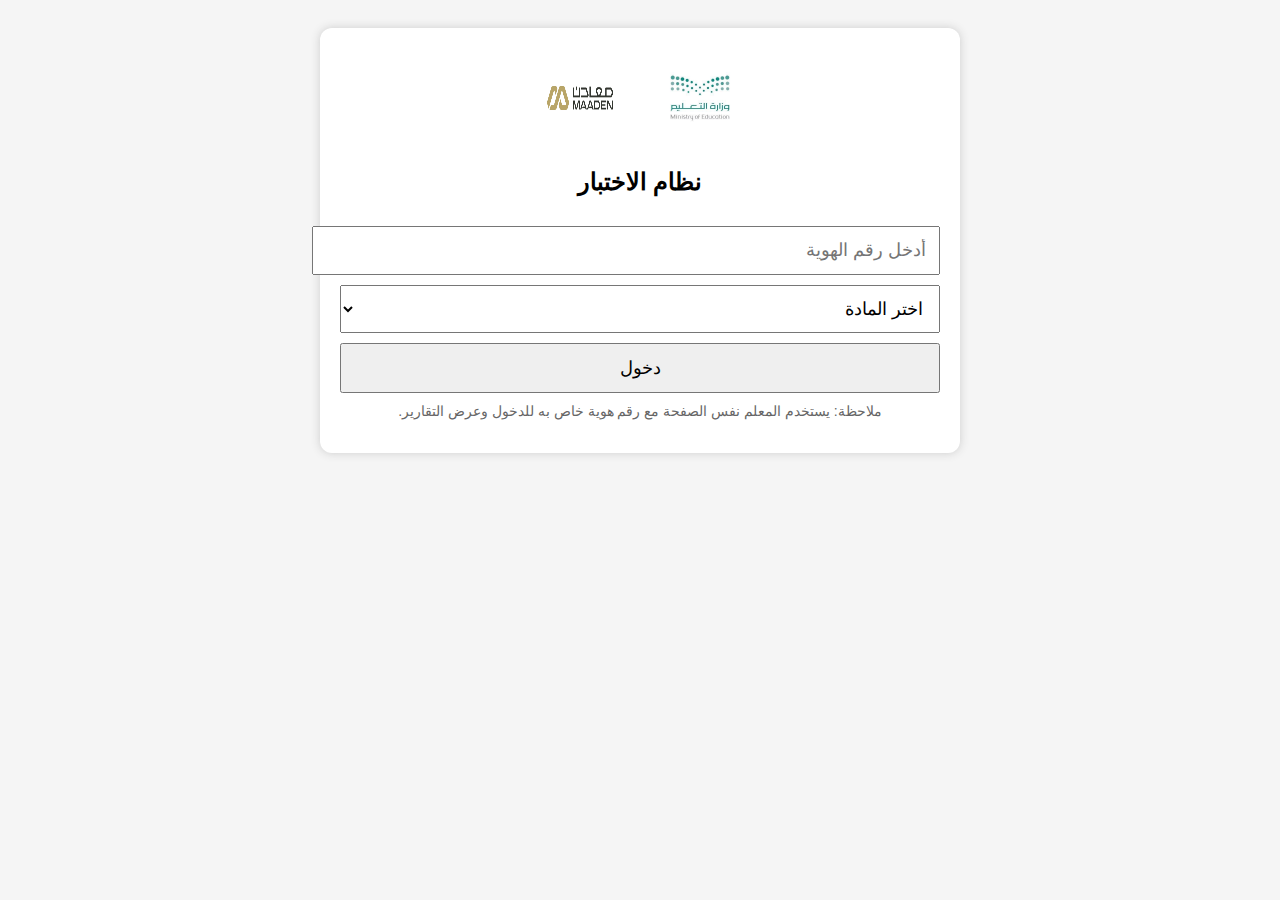
<file: project-root/index.html>
<!DOCTYPE html>
<html lang="ar" dir="rtl">
<head>
<meta charset="UTF-8">
<title>نظام الاختبار - تسجيل الدخول</title>
<link rel="stylesheet" href="css/style.css">
</head>

<body>

<div class="container">

    <div class="logo-box">
        <img src="images/moe.png">
        <img src="images/maaden.png">
    </div>

    <h2>نظام الاختبار</h2>

    <input id="studentId" placeholder="أدخل رقم الهوية" />

    <select id="materialSelect">
        <option value="">اختر المادة</option>
        <option value="لفظي">لفظي</option>
        <option value="كمي">كمي</option>
    </select>

    <button id="startBtn">دخول</button>

    <p class="note">
        ملاحظة: يستخدم المعلم نفس الصفحة مع رقم هوية خاص به للدخول وعرض التقارير.
    </p>
</div>

<script src="js/main.js"></script>
</body>
</html>
</file>
<file: project-root/css/style.css>
/* css/style.css */

body {
    font-family: Tahoma, sans-serif;
    background: #f5f5f5;
    padding: 20px;
    text-align: center;
}

.container {
    background: white;
    padding: 20px;
    border-radius: 12px;
    width: 90%;
    max-width: 600px;
    margin: auto;
    box-shadow: 0 0 10px #ccc;
}

.logo-box {
    display: flex;
    justify-content: center;
    gap: 20px;
    margin-bottom: 15px;
}

.logo-box img {
    width: 100px;
}

select, input, button {
    width: 100%;
    padding: 12px;
    margin-top: 10px;
    font-size: 18px;
}

.option {
    background: #eee;
    padding: 12px;
    margin: 8px 0;
    border-radius: 8px;
    cursor: pointer;
}

.option:hover {
    background: #ddd;
}

.correct {
    background: #c8f7c5 !important;
}

.wrong {
    background: #f7c5c5 !important;
}

.note {
    font-size: 14px;
    color: #666;
    margin-top: 10px;
}
</file>
